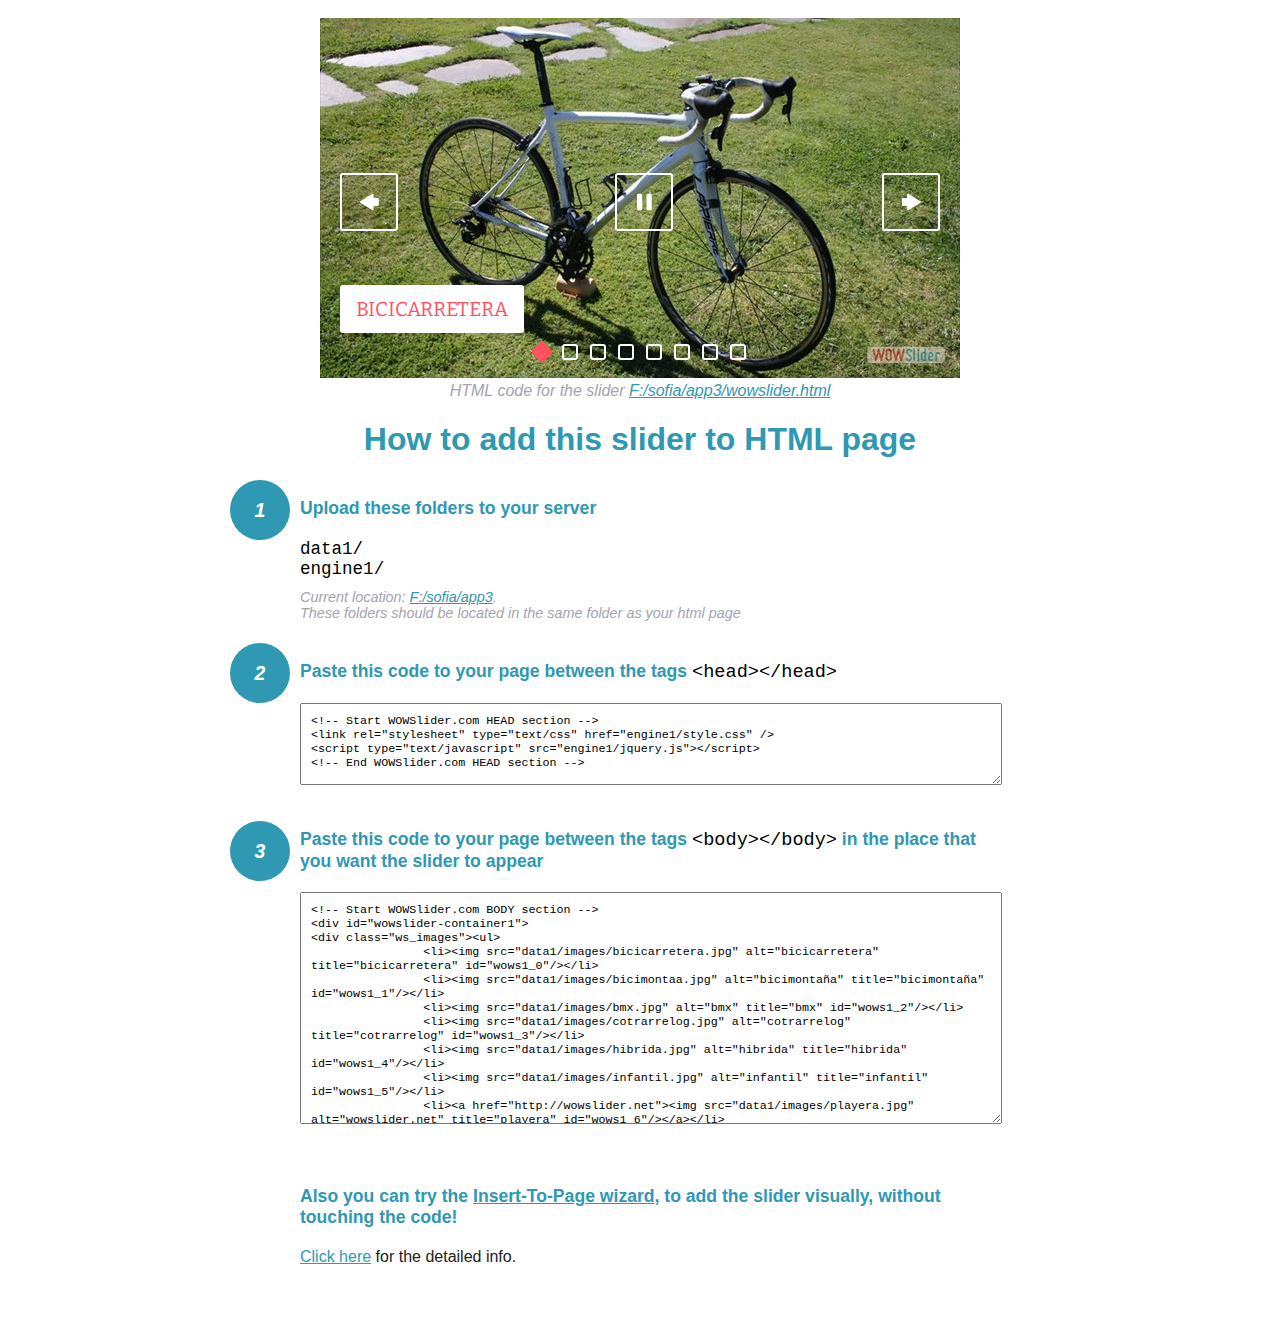
<file: wowslider-howto.html>
<!DOCTYPE html>
<html>
<head>
	<title>WOWSlider</title>
	<meta http-equiv="content-type" content="text/html; charset=utf-8" />
	<meta name="description" content="WOWSlider" />
	
	<!-- Start WOWSlider.com HEAD section --> <!-- add to the <head> of your page -->
	<link rel="stylesheet" type="text/css" href="engine1/style.css" />
	<script type="text/javascript" src="engine1/jquery.js"></script>
	<!-- End WOWSlider.com HEAD section -->


<style>
.instuction {
	font-family: sans-serif, Arial;
	display: block;
	margin: 0 auto;
	max-width: 820px;
	width: 100%;
	padding: 0 70px;
	color: #222;
	-webkit-box-sizing: border-box;
	-moz-box-sizing: border-box;
	box-sizing: border-box;
}
.instuction h1 img {
	max-width: 170px;
	vertical-align: middle;
	margin-bottom: 10px;
}
.instuction h1 {
	color: #2F98B3;
	text-align: center;
}
.instuction h2 {
	position: relative;
	font-size: 1.1em;
	color: #2F98B3;
	margin-bottom: 20px;
	margin-top: 40px;
}
.instuction h2 span.num {
	position: absolute;
	left: -70px;
	top: -18px;
	display: inline-block;
	vertical-align: middle;
	font-style: italic;
	font-size: 1.1em;
	width: 60px;
	height: 60px;
	line-height: 60px;
	text-align: center;
	background: #2F98B3;
	color: #fff;
	border-radius: 50%;
}
.instuction .mono {
	color: #000;
	font-family: monospace;
	font-size: 1.3em;
	font-weight: normal;
}
.instuction li.mono {
	font-size: 1.5em;
}

.instuction ul {
	font-size: 0.9em;
	margin-top: 0;
	padding-left: 0;
	list-style: none;
}
.instuction .note {
	color: #A3A3B2;
	font-style: italic;
	padding-top: 10px;
}
.instuction p.note {
	text-align: center;
	padding-top: 0;
	margin-top: 4px;
}
.instuction textarea {
	font-size: 0.9em;
	min-height: 60px;
	padding: 10px;
	margin: 0;
	overflow: auto;
	max-width: 100%;
	width: 100%;
}
.instuction a,
.instuction a:visited {
	color: #2F98B3;
}
</style>


</head>
<body style="margin:auto">

<br>

<!-- Start WOWSlider.com BODY section --> <!-- add to the <body> of your page -->
<div id="wowslider-container1">
<div class="ws_images"><ul>
		<li><img src="data1/images/bicicarretera.jpg" alt="bicicarretera" title="bicicarretera" id="wows1_0"/></li>
		<li><img src="data1/images/bicimontaa.jpg" alt="bicimontaña" title="bicimontaña" id="wows1_1"/></li>
		<li><img src="data1/images/bmx.jpg" alt="bmx" title="bmx" id="wows1_2"/></li>
		<li><img src="data1/images/cotrarrelog.jpg" alt="cotrarrelog" title="cotrarrelog" id="wows1_3"/></li>
		<li><img src="data1/images/hibrida.jpg" alt="hibrida" title="hibrida" id="wows1_4"/></li>
		<li><img src="data1/images/infantil.jpg" alt="infantil" title="infantil" id="wows1_5"/></li>
		<li><a href="http://wowslider.net"><img src="data1/images/playera.jpg" alt="wowslider.net" title="playera" id="wows1_6"/></a></li>
		<li><img src="data1/images/rectilinea.jpg" alt="rectilinea" title="rectilinea" id="wows1_7"/></li>
	</ul></div>
	<div class="ws_bullets"><div>
		<a href="#" title="bicicarretera"><span><img src="data1/tooltips/bicicarretera.jpg" alt="bicicarretera"/>1</span></a>
		<a href="#" title="bicimontaña"><span><img src="data1/tooltips/bicimontaa.jpg" alt="bicimontaña"/>2</span></a>
		<a href="#" title="bmx"><span><img src="data1/tooltips/bmx.jpg" alt="bmx"/>3</span></a>
		<a href="#" title="cotrarrelog"><span><img src="data1/tooltips/cotrarrelog.jpg" alt="cotrarrelog"/>4</span></a>
		<a href="#" title="hibrida"><span><img src="data1/tooltips/hibrida.jpg" alt="hibrida"/>5</span></a>
		<a href="#" title="infantil"><span><img src="data1/tooltips/infantil.jpg" alt="infantil"/>6</span></a>
		<a href="#" title="playera"><span><img src="data1/tooltips/playera.jpg" alt="playera"/>7</span></a>
		<a href="#" title="rectilinea"><span><img src="data1/tooltips/rectilinea.jpg" alt="rectilinea"/>8</span></a>
	</div></div><div class="ws_script" style="position:absolute;left:-99%"><a href="http://wowslider.com">wowslider.com</a> by WOWSlider.com v8.7</div>
<div class="ws_shadow"></div>
</div>	
<script type="text/javascript" src="engine1/wowslider.js"></script>
<script type="text/javascript" src="engine1/script.js"></script>
<!-- End WOWSlider.com BODY section -->


<div class="instuction">
	<p class="note">HTML code for the slider <a href="file:///F:/sofia/app3/wowslider.html">F:/sofia/app3/wowslider.html</a></p>

	<h1>
		How to add this slider to HTML page
	</h1>

	<h2><span class="num">1</span> Upload these folders to your server</h2>
	<ul>
		<li class="mono">data1/</li>
		<li class="mono">engine1/</li>
		<li class="note">Current location: <a href="file:///F:/sofia/app3">F:/sofia/app3</a>. <br>These folders should be located in the same folder as your html page</li>
	</ul>

	<h2><span class="num">2</span> Paste this code to your page between the tags <span class="mono">&lt;head&gt;&lt;/head&gt;</span></h2>
	<textarea onclick="this.select()">&lt;!-- Start WOWSlider.com HEAD section --&gt;
&lt;link rel=&quot;stylesheet&quot; type=&quot;text/css&quot; href=&quot;engine1/style.css&quot; /&gt;
&lt;script type=&quot;text/javascript&quot; src=&quot;engine1/jquery.js&quot;&gt;&lt;/script&gt;
&lt;!-- End WOWSlider.com HEAD section --&gt;</textarea>


	<h2><span class="num" style="top: -8px;">3</span> Paste this code to your page between the tags <span class="mono">&lt;body&gt;&lt;/body&gt;</span> in the place that you want the slider to appear</h2>
	<textarea onclick="this.select()" rows="15">&lt;!-- Start WOWSlider.com BODY section --&gt;
&lt;div id=&quot;wowslider-container1&quot;&gt;
&lt;div class=&quot;ws_images&quot;&gt;&lt;ul&gt;
		&lt;li&gt;&lt;img src=&quot;data1/images/bicicarretera.jpg&quot; alt=&quot;bicicarretera&quot; title=&quot;bicicarretera&quot; id=&quot;wows1_0&quot;/&gt;&lt;/li&gt;
		&lt;li&gt;&lt;img src=&quot;data1/images/bicimontaa.jpg&quot; alt=&quot;bicimontaña&quot; title=&quot;bicimontaña&quot; id=&quot;wows1_1&quot;/&gt;&lt;/li&gt;
		&lt;li&gt;&lt;img src=&quot;data1/images/bmx.jpg&quot; alt=&quot;bmx&quot; title=&quot;bmx&quot; id=&quot;wows1_2&quot;/&gt;&lt;/li&gt;
		&lt;li&gt;&lt;img src=&quot;data1/images/cotrarrelog.jpg&quot; alt=&quot;cotrarrelog&quot; title=&quot;cotrarrelog&quot; id=&quot;wows1_3&quot;/&gt;&lt;/li&gt;
		&lt;li&gt;&lt;img src=&quot;data1/images/hibrida.jpg&quot; alt=&quot;hibrida&quot; title=&quot;hibrida&quot; id=&quot;wows1_4&quot;/&gt;&lt;/li&gt;
		&lt;li&gt;&lt;img src=&quot;data1/images/infantil.jpg&quot; alt=&quot;infantil&quot; title=&quot;infantil&quot; id=&quot;wows1_5&quot;/&gt;&lt;/li&gt;
		&lt;li&gt;&lt;a href=&quot;http://wowslider.net&quot;&gt;&lt;img src=&quot;data1/images/playera.jpg&quot; alt=&quot;wowslider.net&quot; title=&quot;playera&quot; id=&quot;wows1_6&quot;/&gt;&lt;/a&gt;&lt;/li&gt;
		&lt;li&gt;&lt;img src=&quot;data1/images/rectilinea.jpg&quot; alt=&quot;rectilinea&quot; title=&quot;rectilinea&quot; id=&quot;wows1_7&quot;/&gt;&lt;/li&gt;
	&lt;/ul&gt;&lt;/div&gt;
	&lt;div class=&quot;ws_bullets&quot;&gt;&lt;div&gt;
		&lt;a href=&quot;#&quot; title=&quot;bicicarretera&quot;&gt;&lt;span&gt;&lt;img src=&quot;data1/tooltips/bicicarretera.jpg&quot; alt=&quot;bicicarretera&quot;/&gt;1&lt;/span&gt;&lt;/a&gt;
		&lt;a href=&quot;#&quot; title=&quot;bicimontaña&quot;&gt;&lt;span&gt;&lt;img src=&quot;data1/tooltips/bicimontaa.jpg&quot; alt=&quot;bicimontaña&quot;/&gt;2&lt;/span&gt;&lt;/a&gt;
		&lt;a href=&quot;#&quot; title=&quot;bmx&quot;&gt;&lt;span&gt;&lt;img src=&quot;data1/tooltips/bmx.jpg&quot; alt=&quot;bmx&quot;/&gt;3&lt;/span&gt;&lt;/a&gt;
		&lt;a href=&quot;#&quot; title=&quot;cotrarrelog&quot;&gt;&lt;span&gt;&lt;img src=&quot;data1/tooltips/cotrarrelog.jpg&quot; alt=&quot;cotrarrelog&quot;/&gt;4&lt;/span&gt;&lt;/a&gt;
		&lt;a href=&quot;#&quot; title=&quot;hibrida&quot;&gt;&lt;span&gt;&lt;img src=&quot;data1/tooltips/hibrida.jpg&quot; alt=&quot;hibrida&quot;/&gt;5&lt;/span&gt;&lt;/a&gt;
		&lt;a href=&quot;#&quot; title=&quot;infantil&quot;&gt;&lt;span&gt;&lt;img src=&quot;data1/tooltips/infantil.jpg&quot; alt=&quot;infantil&quot;/&gt;6&lt;/span&gt;&lt;/a&gt;
		&lt;a href=&quot;#&quot; title=&quot;playera&quot;&gt;&lt;span&gt;&lt;img src=&quot;data1/tooltips/playera.jpg&quot; alt=&quot;playera&quot;/&gt;7&lt;/span&gt;&lt;/a&gt;
		&lt;a href=&quot;#&quot; title=&quot;rectilinea&quot;&gt;&lt;span&gt;&lt;img src=&quot;data1/tooltips/rectilinea.jpg&quot; alt=&quot;rectilinea&quot;/&gt;8&lt;/span&gt;&lt;/a&gt;
	&lt;/div&gt;&lt;/div&gt;&lt;div class=&quot;ws_script&quot; style=&quot;position:absolute;left:-99%&quot;&gt;&lt;a href=&quot;http://wowslider.com&quot;&gt;wowslider.com&lt;/a&gt; by WOWSlider.com v8.7&lt;/div&gt;
&lt;div class=&quot;ws_shadow&quot;&gt;&lt;/div&gt;
&lt;/div&gt;	
&lt;script type=&quot;text/javascript&quot; src=&quot;engine1/wowslider.js&quot;&gt;&lt;/script&gt;
&lt;script type=&quot;text/javascript&quot; src=&quot;engine1/script.js&quot;&gt;&lt;/script&gt;
&lt;!-- End WOWSlider.com BODY section --&gt;</textarea>

<br><br>
<h2>Also you can try the <a href="http://wowslider.com/help/add-wowslider-to-page-2.html" target="_blank">Insert-To-Page wizard</a>, to add the slider visually, without touching the code!</h2>
<p>
	<a href="http://wowslider.com/help/add-wowslider-to-page-2.html" target="_blank">Click here</a> for the detailed info.
</p>
</div>

<br><br>
</body>
</html>
</file>
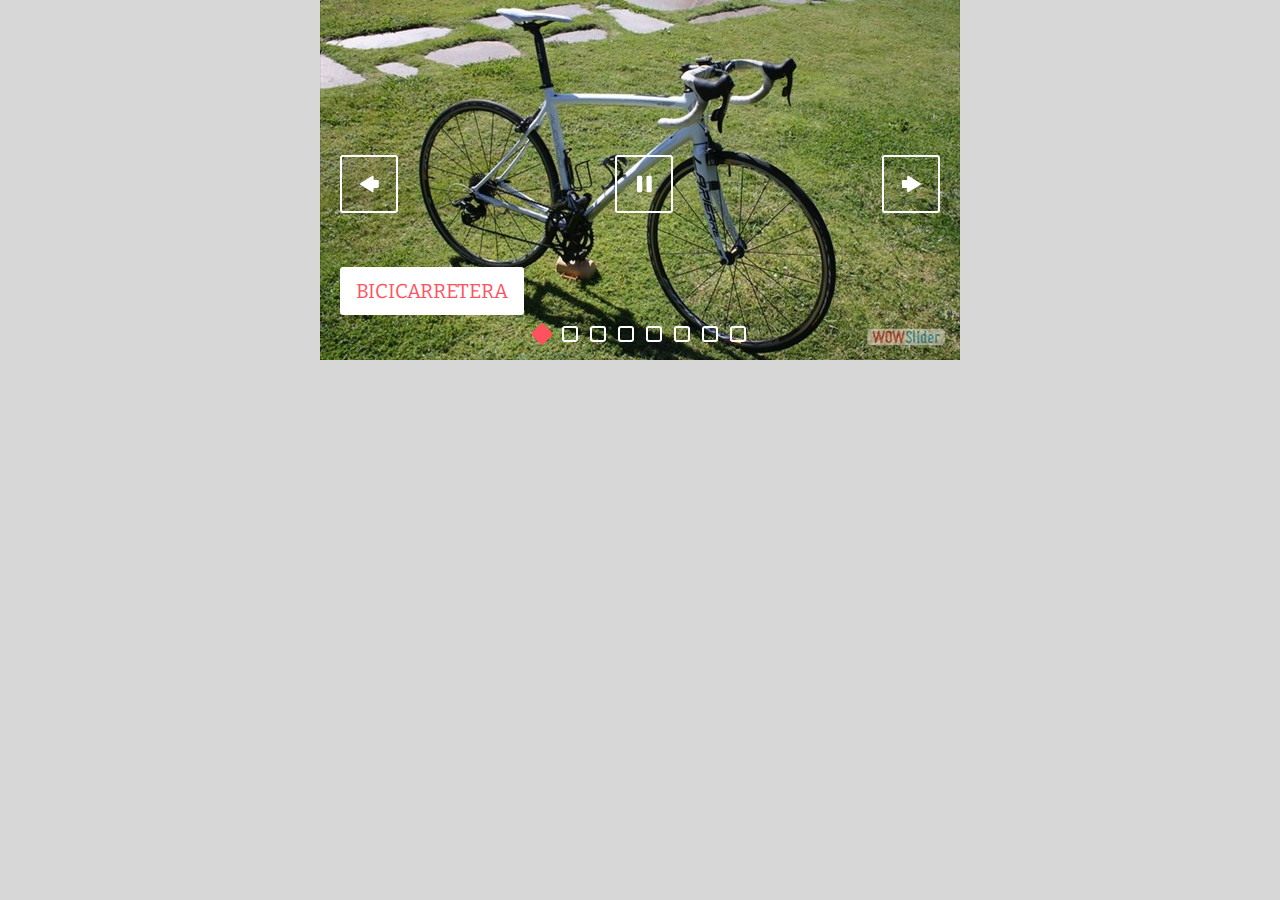
<file: wowslider.html>
<!DOCTYPE html>
<html>
<head>
	<title>Wowslider.com</title>
	<meta http-equiv="content-type" content="text/html; charset=utf-8" />
	<meta name="description" content="Made with WOW Slider - Create beautiful, responsive image sliders in a few clicks. Awesome skins and animations. Wowslider.com" />
	
	<!-- Start WOWSlider.com HEAD section --> <!-- add to the <head> of your page -->
	<link rel="stylesheet" type="text/css" href="engine1/style.css" />
	<script type="text/javascript" src="engine1/jquery.js"></script>
	<!-- End WOWSlider.com HEAD section -->

</head>
<body style="background-color:#d7d7d7;margin:auto">
	
	<!-- Start WOWSlider.com BODY section --> <!-- add to the <body> of your page -->
	<div id="wowslider-container1">
	<div class="ws_images"><ul>
		<li><img src="data1/images/bicicarretera.jpg" alt="bicicarretera" title="bicicarretera" id="wows1_0"/></li>
		<li><img src="data1/images/bicimontaa.jpg" alt="bicimontaña" title="bicimontaña" id="wows1_1"/></li>
		<li><img src="data1/images/bmx.jpg" alt="bmx" title="bmx" id="wows1_2"/></li>
		<li><img src="data1/images/cotrarrelog.jpg" alt="cotrarrelog" title="cotrarrelog" id="wows1_3"/></li>
		<li><img src="data1/images/hibrida.jpg" alt="hibrida" title="hibrida" id="wows1_4"/></li>
		<li><img src="data1/images/infantil.jpg" alt="infantil" title="infantil" id="wows1_5"/></li>
		<li><a href="http://wowslider.net"><img src="data1/images/playera.jpg" alt="wowslider.net" title="playera" id="wows1_6"/></a></li>
		<li><img src="data1/images/rectilinea.jpg" alt="rectilinea" title="rectilinea" id="wows1_7"/></li>
	</ul></div>
	<div class="ws_bullets"><div>
		<a href="#" title="bicicarretera"><span><img src="data1/tooltips/bicicarretera.jpg" alt="bicicarretera"/>1</span></a>
		<a href="#" title="bicimontaña"><span><img src="data1/tooltips/bicimontaa.jpg" alt="bicimontaña"/>2</span></a>
		<a href="#" title="bmx"><span><img src="data1/tooltips/bmx.jpg" alt="bmx"/>3</span></a>
		<a href="#" title="cotrarrelog"><span><img src="data1/tooltips/cotrarrelog.jpg" alt="cotrarrelog"/>4</span></a>
		<a href="#" title="hibrida"><span><img src="data1/tooltips/hibrida.jpg" alt="hibrida"/>5</span></a>
		<a href="#" title="infantil"><span><img src="data1/tooltips/infantil.jpg" alt="infantil"/>6</span></a>
		<a href="#" title="playera"><span><img src="data1/tooltips/playera.jpg" alt="playera"/>7</span></a>
		<a href="#" title="rectilinea"><span><img src="data1/tooltips/rectilinea.jpg" alt="rectilinea"/>8</span></a>
	</div></div><div class="ws_script" style="position:absolute;left:-99%"><a href="http://wowslider.com">wowslider.com</a> by WOWSlider.com v8.7</div>
	<div class="ws_shadow"></div>
	</div>	
	<script type="text/javascript" src="engine1/wowslider.js"></script>
	<script type="text/javascript" src="engine1/script.js"></script>
	<!-- End WOWSlider.com BODY section -->

</body>
</html>
</file>
<file: engine1/style.css>
/*
 *	generated by WOW Slider 8.7
 *	template Rhomb
 */
@import url(https://fonts.googleapis.com/css?family=Bitter);
@font-face {
  font-family: 'ws-ctrl-rhomb';
  src: url('ws-ctrl-rhomb.eot');
  src: url('ws-ctrl-rhomb.eot#iefix') format('embedded-opentype'),
       url('ws-ctrl-rhomb.svg#ws-ctrl-rhomb') format('svg');
  font-weight: normal;
  font-style: normal;
}
@font-face {
  font-family: 'ws-ctrl-rhomb';
  src: url('[data-uri]') format('woff'),
       url('[data-uri]') format('truetype');
}
#wowslider-container1 { 
	display: table;
	zoom: 1; 
	position: relative;
	width: 100%;
	max-width: 640px;
	max-height:360px;
	margin:0px auto 0px;
	z-index:90;
	text-align:left; /* reset align=center */
	font-size: 10px;
	text-shadow: none; /* fix some user styles */

	/* reset box-sizing (to boostrap friendly) */
	-webkit-box-sizing: content-box;
	-moz-box-sizing: content-box;
	box-sizing: content-box; 
}
* html #wowslider-container1{ width:640px }
#wowslider-container1 .ws_images ul{
	position:relative;
	width: 10000%; 
	height:100%;
	left:0;
	list-style:none;
	margin:0;
	padding:0;
	border-spacing:0;
	overflow: visible;
	/*table-layout:fixed;*/
}
#wowslider-container1 .ws_images ul li{
	position: relative;
	width:1%;
	height:100%;
	line-height:0; /*opera*/
	overflow: hidden;
	float:left;
	/*font-size:0;*/
	padding:0 0 0 0 !important;
	margin:0 0 0 0 !important;
}

#wowslider-container1 .ws_images{
	position: relative;
	left:0;
	top:0;
	height:100%;
	max-height:360px;
	max-width: 640px;
	vertical-align: top;
	border:none;
	overflow: hidden;
}
#wowslider-container1 .ws_images ul a{
	width:100%;
	height:100%;
	max-height:360px;
	display:block;
	color:transparent;
}
#wowslider-container1 img{
	max-width: none !important;
}
#wowslider-container1 .ws_images .ws_list img,
#wowslider-container1 .ws_images > div > img{
	width:100%;
	border:none 0;
	max-width: none;
	padding:0;
	margin:0;
}
#wowslider-container1 .ws_images > div > img {
	max-height:360px;
}

#wowslider-container1 .ws_images iframe {
	position: absolute;
	z-index: -1;
}

#wowslider-container1 .ws-title > div {
	display: inline-block !important;
}

#wowslider-container1 a{ 
	text-decoration: none; 
	outline: none; 
	border: none; 
}

#wowslider-container1  .ws_bullets { 
	float: left;
	position:absolute;
	z-index:70;
}
#wowslider-container1  .ws_bullets div{
	position:relative;
	float:left;
	font-size: 0px;
}
/* compatibility with Joomla styles */
#wowslider-container1  .ws_bullets a {
	line-height: 0;
}

#wowslider-container1  .ws_script{
	display:none;
}
#wowslider-container1 sound, 
#wowslider-container1 object{
	position:absolute;
}

/* prevent some of users reset styles */
#wowslider-container1 .ws_effect {
	position: static;
	width: 100%;
	height: 100%;
}

#wowslider-container1 .ws_photoItem {
	border: 2em solid #fff;
	margin-left: -2em;
	margin-top: -2em;
}
#wowslider-container1 .ws_cube_side {
	background: #A6A5A9;
}


#wowslider-container1.ws_gestures {
	cursor: -webkit-grab;
	cursor: -moz-grab;
	cursor: url("[data-uri]"), move;
}
#wowslider-container1.ws_gestures.ws_grabbing {
	cursor: -webkit-grabbing;
	cursor: -moz-grabbing;
	cursor: url("[data-uri]"), move;
}

/* hide controls when video start play */
#wowslider-container1.ws_video_playing .ws_bullets,
#wowslider-container1.ws_video_playing .ws_fullscreen,
#wowslider-container1.ws_video_playing .ws_next,
#wowslider-container1.ws_video_playing .ws_prev {
	display: none;
}


/* youtube/vimeo buttons */
#wowslider-container1 .ws_video_btn {
	position: absolute;
	display: none;
	cursor: pointer;
	top: 0;
	left: 0;
	width: 100%;
	height: 100%;
	z-index: 55;
}
#wowslider-container1 .ws_video_btn.ws_youtube,
#wowslider-container1 .ws_video_btn.ws_vimeo {
	display: block;
}
#wowslider-container1 .ws_video_btn div {
	position: absolute;
	background-image: url(./playvideo.png);
	background-size: 200%;
	top: 50%;
	left: 50%;
	width: 7em;
	height: 5em;
	margin-left: -3.5em;
	margin-top: -2.5em;
}
#wowslider-container1 .ws_video_btn.ws_youtube div {
	background-position: 0 0;
}
#wowslider-container1 .ws_video_btn.ws_youtube:hover div {
	background-position: 100% 0;
}
#wowslider-container1 .ws_video_btn.ws_vimeo div {
	background-position: 0 100%;
}
#wowslider-container1 .ws_video_btn.ws_vimeo:hover div {
	background-position: 100% 100%;
}

#wowslider-container1 .ws_playpause.ws_hide {
	display: none !important;
}
/* bullets */
#wowslider-container1  .ws_bullets { 
	padding: 0px; 
}
#wowslider-container1 .ws_bullets a { 
	position:relative;
	display: inline-block;
	width: 0;
	margin: 3px 6px;
	padding: 8px;
} 
#wowslider-container1 .ws_bullets a > span {
	position:absolute;
	display: block;
	top:0;
	right: 0;
	height:100%;
	width:100%;
	border-radius: 3px;
	box-shadow: inset 0 0 0 2px #fff;

	-webkit-transition: background 200ms ease-in-out, -webkit-transform 200ms ease-in-out, box-shadow 200ms ease-in-out;
	transition: background 200ms ease-in-out, transform 200ms ease-in-out, -webkit-transform 200ms ease-in-out, box-shadow 200ms ease-in-out;
}

#wowslider-container1 .ws_bullets a.ws_overbull > span,
#wowslider-container1 .ws_bullets a.ws_selbull > span {
	-webkit-transform: rotate(45deg);
	transform: rotate(45deg);
	background: #ff525e;
	box-shadow: inset 0 0 0 2px #ff525e;
}




/* play/pause, arrows */
#wowslider-container1 a.ws_next,
#wowslider-container1 a.ws_prev,
#wowslider-container1 .ws_playpause {
	position:absolute;
	font: 2em "ws-ctrl-rhomb";
	width: 2.9em;
	height: 2.9em;
	top:50%;
	border-radius: 0.15em;
	
	margin-top: -1.25em;
	color: #ffffff;
	z-index: 100;

	box-shadow: inset 0 0 0 2px #fff;

	-webkit-transition: background 200ms ease-in-out, -webkit-transform 200ms ease-in-out, box-shadow 200ms ease-in-out;
	transition: background 200ms ease-in-out, transform 200ms ease-in-out, -webkit-transform 200ms ease-in-out, box-shadow 200ms ease-in-out;
}
#wowslider-container1 a.ws_next {
	right: 20px;
}
#wowslider-container1 a.ws_prev {
	left: 20px;
}
#wowslider-container1 .ws_playpause {
	left:50%;
	margin-left:-1.25em;
}

#wowslider-container1 a.ws_next:hover,
#wowslider-container1 a.ws_prev:hover,
#wowslider-container1 .ws_playpause:hover {
	background: #ff525e;
	box-shadow: inset 0 0 0 2px #ff525e;

	-webkit-transform: rotate(45deg);
	transform: rotate(45deg);
}


#wowslider-container1 a.ws_next > span,
#wowslider-container1 a.ws_prev > span,
#wowslider-container1 .ws_playpause > span {
	display: block;
	-webkit-transition: -webkit-transform 200ms ease-in-out;
	transition: transform 200ms ease-in-out, -webkit-transform 200ms ease-in-out;
}
#wowslider-container1 a.ws_next:hover > span,
#wowslider-container1 a.ws_prev:hover > span,
#wowslider-container1 .ws_playpause:hover > span {
	-webkit-transform: rotate(-45deg);
	transform: rotate(-45deg);
}

#wowslider-container1 a.ws_next > span:before,
#wowslider-container1 a.ws_prev > span:before,
#wowslider-container1 .ws_playpause > span:before {
	display: block;
	text-align: center;
	line-height: 2.9em;
	line-height: 3.2em\9; /* ie9 hack */
	height:100%;
}
/* IE10+ hacks */
_:-ms-input-placeholder, :root #wowslider-container1 a.ws_next > span:before {line-height: 3.2em;}
_:-ms-input-placeholder, :root #wowslider-container1 a.ws_prev > span:before {line-height: 3.2em;}
_:-ms-input-placeholder, :root #wowslider-container1 a.ws_playpause > span:before {line-height: 3.2em;}

#wowslider-container1 .ws_play > span:before {
	content:"\e800";
}
#wowslider-container1 .ws_pause > span:before {
	content:"\e801";
}
#wowslider-container1 a.ws_next > span:before {
	content:'\e803';
}
#wowslider-container1 a.ws_prev > span:before {
	content:'\e802';
}/* bottom center */
#wowslider-container1  .ws_bullets {
	bottom:1.5em;
	left:50%;
}
#wowslider-container1  .ws_bullets div{
	left:-50%;
}#wowslider-container1 .ws-title{
	font: 1em 'Bitter', serif;
	position: absolute;
	left: 20px;
	margin-right:10em;
	z-index: 50;
	bottom: 45px;
	top: auto;
	opacity: 1;
}
#wowslider-container1 .ws-title div,#wowslider-container1 .ws-title span{
	display:inline-block;
	padding: 0.6em 0.8em;
}
#wowslider-container1 .ws-title div{
	display:block;
	margin-top:0.5em;
	font-size: 1.3em;
	background-color: #ff525e;
	color: #fff;
	border-radius: 0.18em;
}
#wowslider-container1 .ws-title span{
	text-transform: uppercase;	
	border-radius: 0.15em;
	font-size: 2em;
	background-color: #fff;
	color: #ff525e;
}#wowslider-container1 .ws_images > ul{
	animation: wsBasic 32s infinite;
	-moz-animation: wsBasic 32s infinite;
	-webkit-animation: wsBasic 32s infinite;
}
@keyframes wsBasic{0%{left:-0%} 6.25%{left:-0%} 12.5%{left:-100%} 18.75%{left:-100%} 25%{left:-200%} 31.25%{left:-200%} 37.5%{left:-300%} 43.75%{left:-300%} 50%{left:-400%} 56.25%{left:-400%} 62.5%{left:-500%} 68.75%{left:-500%} 75%{left:-600%} 81.25%{left:-600%} 87.5%{left:-700%} 93.75%{left:-700%} }
@-moz-keyframes wsBasic{0%{left:-0%} 6.25%{left:-0%} 12.5%{left:-100%} 18.75%{left:-100%} 25%{left:-200%} 31.25%{left:-200%} 37.5%{left:-300%} 43.75%{left:-300%} 50%{left:-400%} 56.25%{left:-400%} 62.5%{left:-500%} 68.75%{left:-500%} 75%{left:-600%} 81.25%{left:-600%} 87.5%{left:-700%} 93.75%{left:-700%} }
@-webkit-keyframes wsBasic{0%{left:-0%} 6.25%{left:-0%} 12.5%{left:-100%} 18.75%{left:-100%} 25%{left:-200%} 31.25%{left:-200%} 37.5%{left:-300%} 43.75%{left:-300%} 50%{left:-400%} 56.25%{left:-400%} 62.5%{left:-500%} 68.75%{left:-500%} 75%{left:-600%} 81.25%{left:-600%} 87.5%{left:-700%} 93.75%{left:-700%} }

#wowslider-container1 .ws_bullets  a img{
	position:absolute;
	display:block;
	text-indent:0;
	bottom:15px;
	left:-43px;
	visibility:hidden;
	max-width:none;
    border: 2px solid #fff;
}
#wowslider-container1 .ws_bullets a:hover img{
	visibility:visible;
}

#wowslider-container1 .ws_bulframe div div{
	height:48px;
	overflow:visible;
	position:relative;
}
#wowslider-container1 .ws_bulframe div {
	left:0;
	overflow:hidden;
	position:relative;
	width:85px;
}
#wowslider-container1  .ws_bullets .ws_bulframe{
	position:absolute;
	display:none;
	bottom:25px;
	margin-left:8px;
	cursor:pointer;
    border: 2px solid #fff;

	/* fixed bulframe hidding in Chrome */
	-webkit-transform: translateZ(0);
	-ms-transform: translateZ(0);
	-o-transform: translateZ(0);
	transform: translateZ(0);
}#wowslider-container1 .ws_bulframe div div{
	height: auto;
}

@media all and (max-width:760px) {
	#wowslider-container1 .ws_fullscreen {
		display: block;
	}
}
@media all and (max-width:400px){
	#wowslider-container1 .ws_controls,
	#wowslider-container1 .ws_bullets,
	#wowslider-container1 .ws_thumbs{
		display: none
	}
}
</file>
